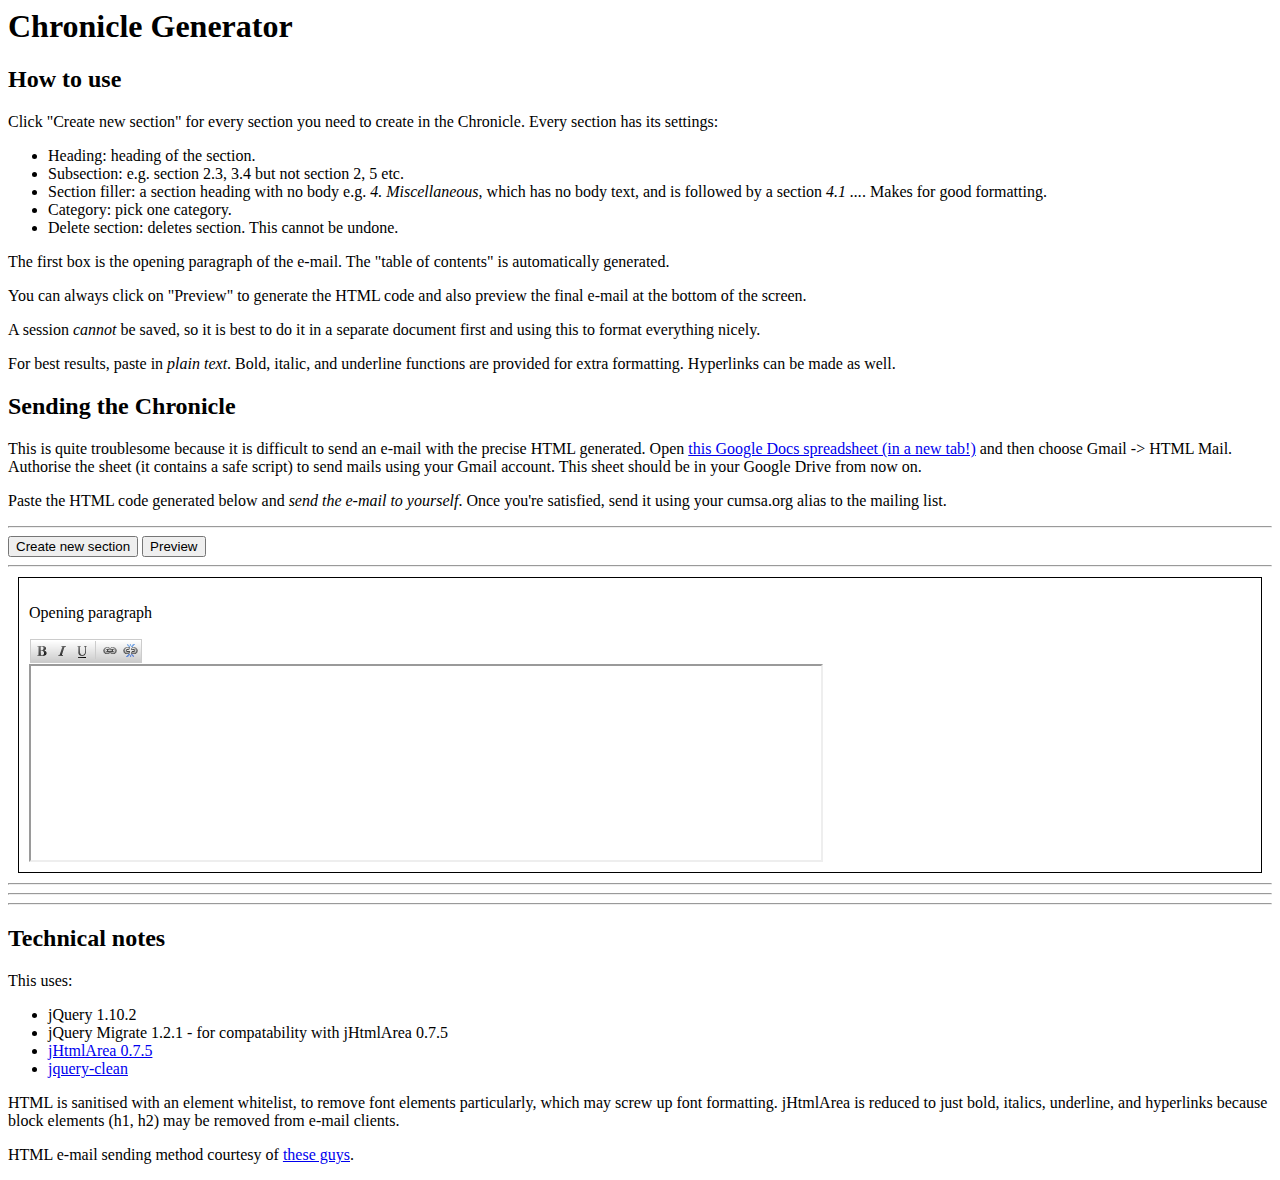
<file: index.html>
<html>
<head>
	<title>Chronicle Generator</title>
	<script type="text/javascript" src="scripts/generator.js"></script>
	<script type="text/javascript" src="scripts/jquery-1.10.2.min.js"></script>
	<script type="text/javascript" src="scripts/jquery-migrate-1.2.1.min.js"></script>
	<script type="text/javascript" src="scripts/jHtmlArea-0.7.5.js"></script>
	<script type="text/javascript" src="scripts/jquery.htmlClean.js"></script>
	<link rel="stylesheet" type="text/css" href="style/style.css" />
	<link rel="stylesheet" type="text/css" href="style/jHtmlArea.css" />
</head>
<body onload="init(); return false;">

	<h1>Chronicle Generator</h1>

	<div id="instructions">

		<h2>How to use</h2>

		<p>Click "Create new section" for every section you need to create in the Chronicle. Every section has its settings:</p>

		<ul>
			<li>Heading: heading of the section.</li>
			<li>Subsection: e.g. section 2.3, 3.4 but not section 2, 5 etc.</li>
			<li>Section filler: a section heading with no body e.g. <em>4. Miscellaneous</em>, which has no body text, and is followed by a section <em>4.1 ...</em>. Makes for good formatting.</li>
			<li>Category: pick one category.</li>
			<li>Delete section: deletes section. This cannot be undone.</li>
		</ul>

		<p>The first box is the opening paragraph of the e-mail. The "table of contents" is automatically generated.</p>

		<p>You can always click on "Preview" to generate the HTML code and also preview the final e-mail at the bottom of the screen.</p>

		<p>A session <em>cannot</em> be saved, so it is best to do it in a separate document first and using this to format everything nicely.</p>

		<p>For best results, paste in <em>plain text</em>. Bold, italic, and underline functions are provided for extra formatting. Hyperlinks can be made as well.</p>

		<h2>Sending the Chronicle</h2>

		<p>This is quite troublesome because it is difficult to send an e-mail with the precise HTML generated. Open <a href="https://spreadsheets.google.com/spreadsheet/ccc?key=0AmxApiq9b5Q9dGpyNy1jMjhrUk0tUkVFcmpJYlF2d2c&newcopy=true">this Google Docs spreadsheet (in a new tab!)</a> and then choose Gmail -> HTML Mail. Authorise the sheet (it contains a safe script) to send mails using your Gmail account. This sheet should be in your Google Drive from now on.</p>

		<p>Paste the HTML code generated below and <em>send the e-mail to yourself</em>. Once you're satisfied, send it using your cumsa.org alias to the mailing list.</p>

	</div>

	<hr />

	<div id="controls">
		<button type="button" onclick="createNewSection(); return false;">Create new section</button>
		<button type="button" onclick="preview(); return false;">Preview</button>
	</div>

	<hr />

	<div id="chead" class="csection">
	</div>

	<div id="csections">
	</div>

	<hr />

	<div id="code">
	</div>

	<hr />

	<div id="preview">
	</div>

	<hr />

	<div id="notes">

		<h2>Technical notes</h2>

		<p>This uses:</p>

		<ul>
			<li>jQuery 1.10.2</li>
			<li>jQuery Migrate 1.2.1 - for compatability with jHtmlArea 0.7.5</li>
			<li><a href="https://jhtmlarea.codeplex.com/">jHtmlArea 0.7.5</a></li>
			<li><a href="https://code.google.com/p/jquery-clean/">jquery-clean</a></li>
		</ul>

		<p>HTML is sanitised with an element whitelist, to remove font elements particularly, which may screw up font formatting. jHtmlArea is reduced to just bold, italics, underline, and hyperlinks because block elements (h1, h2) may be removed from e-mail clients.</p>

		<p>HTML e-mail sending method courtesy of <a href="http://www.labnol.org/internet/send-html-email/">these guys</a>.</p>

	</div>

</body>
</html>
</file>
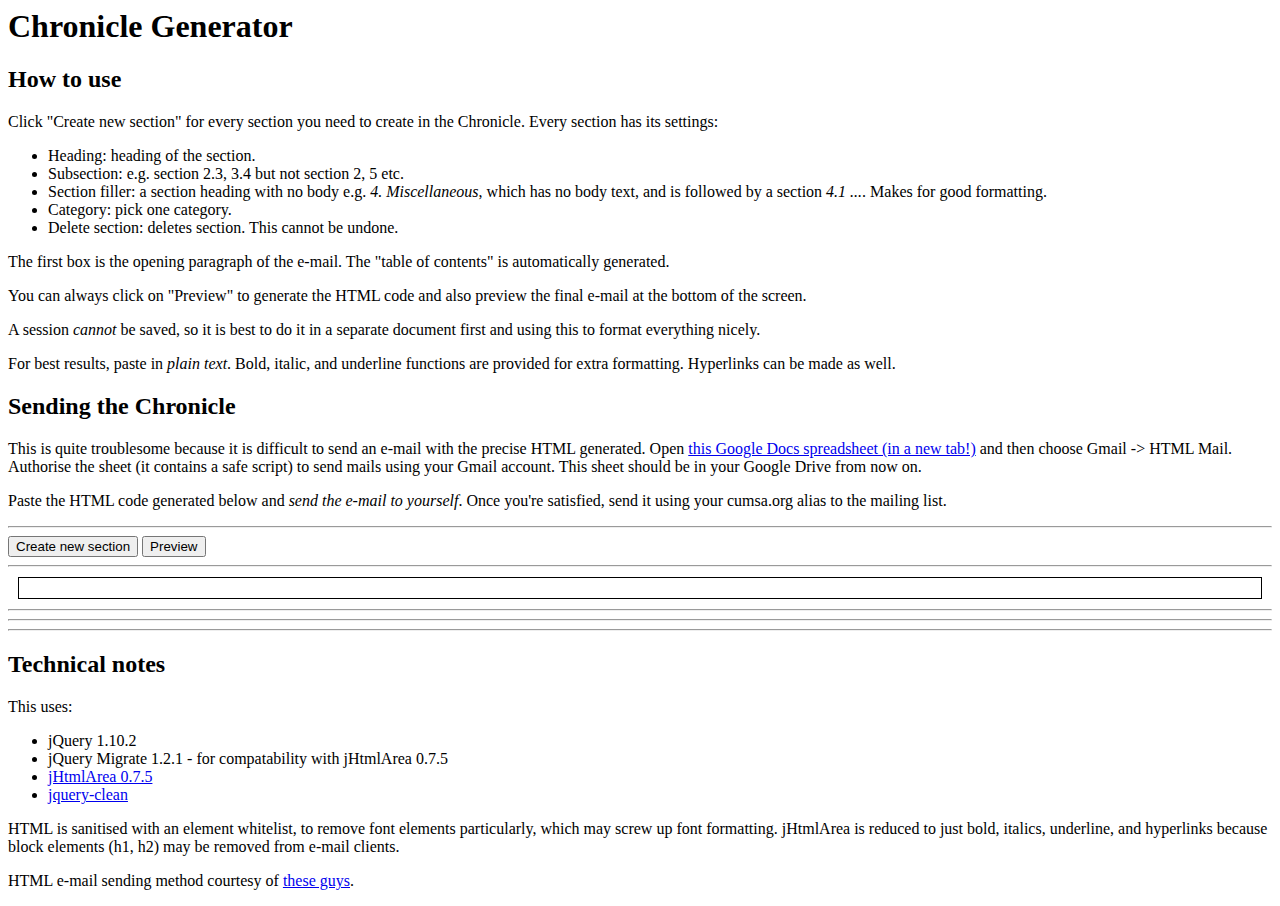
<file: index2.html>
<html>
<head>
	<title>Chronicle Generator</title>
	<script type="text/javascript" src="scripts/generator2.js"></script>
	<script type="text/javascript" src="scripts/jquery-1.10.2.min.js"></script>
	<script type="text/javascript" src="scripts/jquery-migrate-1.2.1.min.js"></script>
	<script type="text/javascript" src="scripts/jHtmlArea-0.7.5.js"></script>
	<script type="text/javascript" src="scripts/jquery.htmlClean.js"></script>
	<link rel="stylesheet" type="text/css" href="style/style.css" />
	<link rel="stylesheet" type="text/css" href="style/jHtmlArea.css" />
</head>
<body onload="init(); return false;">

	<h1>Chronicle Generator</h1>

	<div id="instructions">

		<h2>How to use</h2>

		<p>Click "Create new section" for every section you need to create in the Chronicle. Every section has its settings:</p>

		<ul>
			<li>Heading: heading of the section.</li>
			<li>Subsection: e.g. section 2.3, 3.4 but not section 2, 5 etc.</li>
			<li>Section filler: a section heading with no body e.g. <em>4. Miscellaneous</em>, which has no body text, and is followed by a section <em>4.1 ...</em>. Makes for good formatting.</li>
			<li>Category: pick one category.</li>
			<li>Delete section: deletes section. This cannot be undone.</li>
		</ul>

		<p>The first box is the opening paragraph of the e-mail. The "table of contents" is automatically generated.</p>

		<p>You can always click on "Preview" to generate the HTML code and also preview the final e-mail at the bottom of the screen.</p>

		<p>A session <em>cannot</em> be saved, so it is best to do it in a separate document first and using this to format everything nicely.</p>

		<p>For best results, paste in <em>plain text</em>. Bold, italic, and underline functions are provided for extra formatting. Hyperlinks can be made as well.</p>

		<h2>Sending the Chronicle</h2>

		<p>This is quite troublesome because it is difficult to send an e-mail with the precise HTML generated. Open <a href="https://spreadsheets.google.com/spreadsheet/ccc?key=0AmxApiq9b5Q9dGpyNy1jMjhrUk0tUkVFcmpJYlF2d2c&newcopy=true">this Google Docs spreadsheet (in a new tab!)</a> and then choose Gmail -> HTML Mail. Authorise the sheet (it contains a safe script) to send mails using your Gmail account. This sheet should be in your Google Drive from now on.</p>

		<p>Paste the HTML code generated below and <em>send the e-mail to yourself</em>. Once you're satisfied, send it using your cumsa.org alias to the mailing list.</p>

	</div>

	<hr />

	<div id="controls">
		<button type="button" onclick="createNewSection(); return false;">Create new section</button>
		<button type="button" onclick="preview(); return false;">Preview</button>
	</div>

	<hr />

	<div id="chead" class="csection">
	</div>

	<div id="csections">
	</div>

	<hr />

	<div id="code">
	</div>

	<hr />

	<div id="preview">
	</div>

	<hr />

	<div id="notes">

		<h2>Technical notes</h2>

		<p>This uses:</p>

		<ul>
			<li>jQuery 1.10.2</li>
			<li>jQuery Migrate 1.2.1 - for compatability with jHtmlArea 0.7.5</li>
			<li><a href="https://jhtmlarea.codeplex.com/">jHtmlArea 0.7.5</a></li>
			<li><a href="https://code.google.com/p/jquery-clean/">jquery-clean</a></li>
		</ul>

		<p>HTML is sanitised with an element whitelist, to remove font elements particularly, which may screw up font formatting. jHtmlArea is reduced to just bold, italics, underline, and hyperlinks because block elements (h1, h2) may be removed from e-mail clients.</p>

		<p>HTML e-mail sending method courtesy of <a href="http://www.labnol.org/internet/send-html-email/">these guys</a>.</p>

	</div>

</body>
</html>
</file>
<file: style/style.css>
textarea {
	width: 800px;
	height: 200px;
}

#preview table {
	border: 1px solid #777;
}

#preview table table {
	border: none;
}

.csection {
	margin: 10px;
	padding: 10px;
	border: 1px solid;
}
</file>
<file: style/jHtmlArea.css>
﻿div.jHtmlArea { display: inline block; }
div.jHtmlArea div { padding: 0px; margin: 0px; }
div.jHtmlArea .ToolBar { }
div.jHtmlArea .ToolBar ul { border: solid 1px #ccc; margin: 1px; padding: 1px; float: left; background: #fff url(jHtmlArea_Toolbar_Group_BG.png) repeat-x;}
div.jHtmlArea .ToolBar ul li { list-style-type: none; float: left; border: none; padding: 1px; margin: 1px; }
div.jHtmlArea .ToolBar ul li:hover { border: solid 1px #ccc; background: #ddd url(jHtmlArea_Toolbar_Group__Btn_Select_BG.png); padding: 0; }
div.jHtmlArea .ToolBar ul li a { display: block; width: 16px; height: 16px; background: url(jHtmlArea.png) no-repeat -16px -500px; border: none; cursor: pointer; padding: 0px; }
div.jHtmlArea .ToolBar ul li a.highlighted { border: solid 1px #aaa; background-color: #bbb; padding: 0; }
div.jHtmlArea .ToolBar ul li.separator {height: 16px; margin: 0 2px 0 3px; border-left: 1px solid #ccc;}
div.jHtmlArea .ToolBar ul li.separator:hover { padding: 1px; background-color: #fff; border-top:none; border-bottom:none; border-right:none;}

div.jHtmlArea .ToolBar ul li a:hover { }
div.jHtmlArea .ToolBar ul li a.bold { background-position: 0 0; }
div.jHtmlArea .ToolBar ul li a.italic { background-position: -16px 0; }
div.jHtmlArea .ToolBar ul li a.underline { background-position: -32px 0; }
div.jHtmlArea .ToolBar ul li a.strikethrough { background-position: -48px 0; }
div.jHtmlArea .ToolBar ul li a.link { background-position: -64px 0; }
div.jHtmlArea .ToolBar ul li a.unlink { background-position: -80px 0; }
div.jHtmlArea .ToolBar ul li a.orderedlist { background-position: -96px 0; }
div.jHtmlArea .ToolBar ul li a.unorderedlist { background-position: -112px 0; }
div.jHtmlArea .ToolBar ul li a.image { background-position: -128px 0; }
div.jHtmlArea .ToolBar ul li a.cut { background-position: -144px 0; }
div.jHtmlArea .ToolBar ul li a.copy { background-position: -160px 0; }
div.jHtmlArea .ToolBar ul li a.paste { background-position: -176px 0; }

div.jHtmlArea .ToolBar ul li a.html { background-position: -192px 0; opacity:0.6; filter:alpha(opacity=60);}
div.jHtmlArea .ToolBar ul li a.html.highlighted { opacity:1.0; filter:alpha(opacity=100);}

div.jHtmlArea .ToolBar ul li a.h1 { background-position: 0 -16px;}
div.jHtmlArea .ToolBar ul li a.h2 { background-position: -16px -16px;}
div.jHtmlArea .ToolBar ul li a.h3 { background-position: -32px -16px;}
div.jHtmlArea .ToolBar ul li a.h4 { background-position: -48px -16px;}
div.jHtmlArea .ToolBar ul li a.h5 { background-position: -64px -16px;}
div.jHtmlArea .ToolBar ul li a.h6 { background-position: -80px -16px;}
div.jHtmlArea .ToolBar ul li a.subscript   { background-position: -96px -16px;}
div.jHtmlArea .ToolBar ul li a.superscript { background-position: -112px -16px;}
div.jHtmlArea .ToolBar ul li a.indent { background-position: -128px -16px;}
div.jHtmlArea .ToolBar ul li a.outdent { background-position: -144px -16px;}
div.jHtmlArea .ToolBar ul li a.horizontalrule { background-position: -160px -16px;}
div.jHtmlArea .ToolBar ul li a.p { background-position: -176px -16px;}


div.jHtmlArea .ToolBar ul li a.justifyleft { background-position: 0 -32px;}
div.jHtmlArea .ToolBar ul li a.justifycenter { background-position: -16px -32px;}
div.jHtmlArea .ToolBar ul li a.justifyright { background-position: -32px -32px;}
div.jHtmlArea .ToolBar ul li a.increasefontsize { background-position: -48px -32px;}
div.jHtmlArea .ToolBar ul li a.decreasefontsize { background-position: -64px -32px;}
div.jHtmlArea .ToolBar ul li a.forecolor { background-position: -80px -32px;}
</file>
